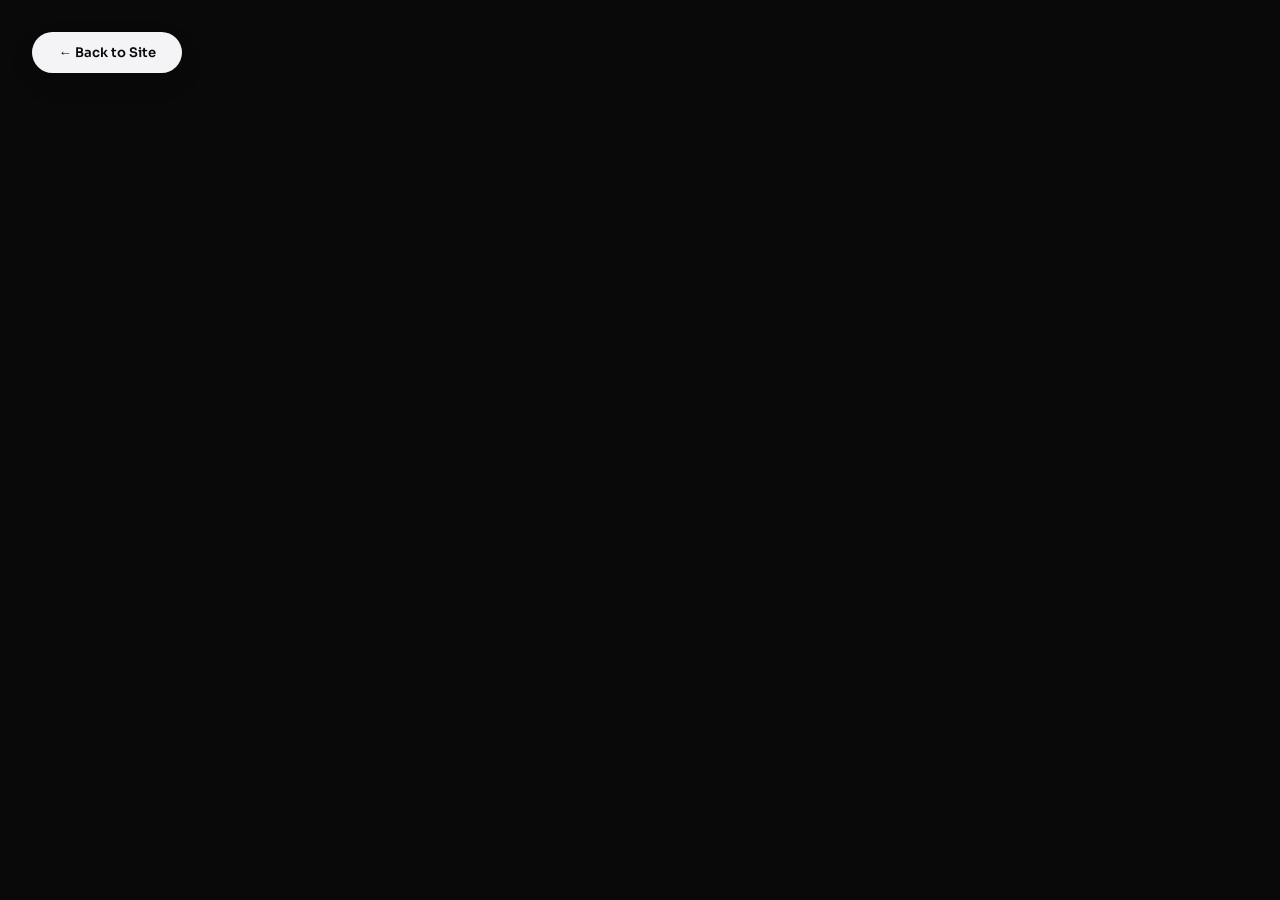
<file: brief.html>
<!DOCTYPE html>
<html lang="en">
  <head>
  <script data-cfasync="false" id="base-router">
    (function() {
      var base = document.createElement("base");
      base.href = window.location.pathname.includes("/frontend/") ? "/frontend/" : "/";
      document.currentScript.parentNode.insertBefore(base, document.currentScript);
      
      // Theme Loader — Apply dark mode immediately if preferred to prevent flash
      const theme = localStorage.getItem('site_theme') || 'dark';
      if (theme === 'dark') document.documentElement.setAttribute('data-theme', 'dark');
    })();
  </script>
    <meta charset="UTF-8" />
    <meta name="viewport" content="width=device-width, initial-scale=1.0, maximum-scale=1.0, user-scalable=0">
    <title>Project Brief — wpfullguide Studio</title>
    
    <link rel="preconnect" href="https://fonts.googleapis.com" />
    <link rel="preconnect" href="https://fonts.gstatic.com" crossorigin />
    <link href="https://fonts.googleapis.com/css2?family=Sora:wght@300;400;500;600;700&family=DM+Sans:ital,wght@0,300;0,400;0,500;1,300&display=swap" rel="stylesheet" />
    
    <script async src="https://tally.so/widgets/embed.js"></script>
    <link rel="icon" type="image/png" href="assets/favicon.png" />
    <style type="text/css">
      :root {
        --color-bg: #fcfcfd;
        --color-text: #121215;
        --color-accent: #a8e86e;
        --radius-full: 100px;
        --t-base: 0.4s;
        --ease-out: cubic-bezier(0.2, 1, 0.3, 1);
      }

      [data-theme="dark"] {
        --color-bg: #09090a;
        --color-text: #f4f4f7;
      }

      html, body {
        margin: 0;
        padding: 0;
        height: 100%;
        overflow: hidden;
        background: var(--color-bg);
        color: var(--color-text);
        font-family: 'DM Sans', sans-serif;
      }
      
      iframe {
        position: absolute;
        inset: 0;
        border: 0;
        z-index: 2;
      }
      
      .back-btn {
        position: absolute;
        top: 2rem;
        left: 2rem;
        z-index: 10;
        display: inline-flex;
        align-items: center;
        gap: 0.75rem;
        padding: 0.7rem 1.6rem;
        background: var(--color-text);
        border-radius: var(--radius-full);
        color: var(--color-bg);
        font-family: 'Sora', sans-serif;
        font-size: 0.82rem;
        font-weight: 600;
        text-decoration: none;
        transition: all var(--t-base) var(--ease-out);
        box-shadow: 0 10px 25px rgba(0,0,0,0.12);
        border: 1px solid rgba(255,255,255,0.05);
      }
      
      .back-btn:hover {
        background: #141417;
        color: var(--color-accent);
        transform: translateY(-3px) scale(1.02);
        box-shadow: 0 15px 35px rgba(0, 0, 0, 0.18);
        border-color: rgba(168, 232, 110, 0.3);
      }

      @media (max-width: 600px) {
        .back-btn {
          top: 1rem;
          left: 1rem;
          padding: 0.5rem 1rem;
          font-size: 0.75rem;
        }
      }
    </style>
  </head>
  <body>
    <a href="/" class="back-btn">← Back to Site</a>
    
    <iframe data-tally-src="https://tally.so/r/obGp8M?transparentBackground=1" width="100%" height="100%" frameborder="0" marginheight="0" marginwidth="0" title="Brief"></iframe>
    <script src="js/theme.js"></script>
  </body>
</html>
</file>
